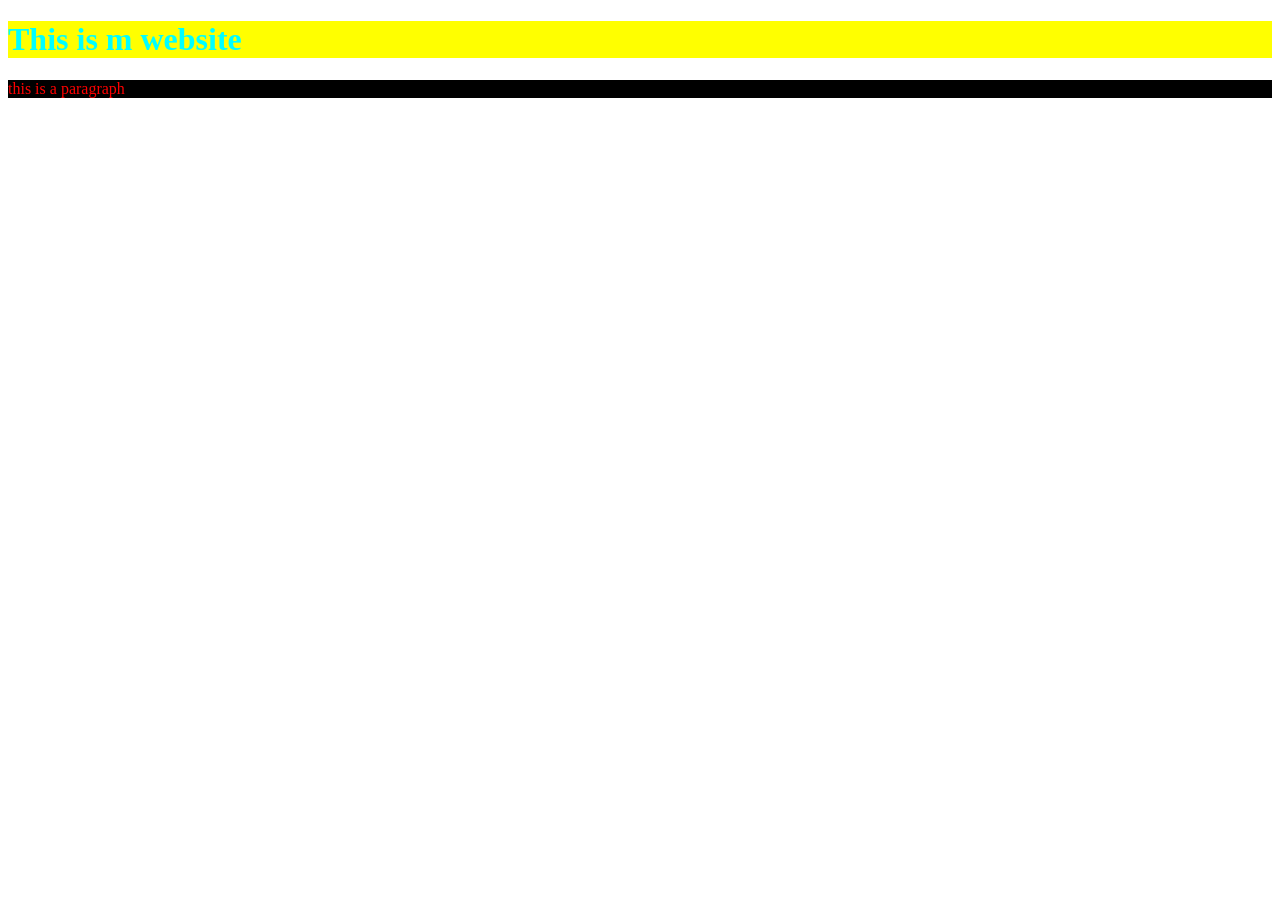
<file: index.html>
<!DOCTYPE html>
<html lang="en">
<head>
  <meta charset="UTF-8" />
  <meta http-equiv="X-UA-Compatible" content="IE=edge" />
  <meta name="viewport" content="width=device-width, initial-scale=1.0" />
  <link rel="stylesheet" href="style.css">
  <title>website</title>
</head>
<body>
  <h1>This is m website</h1>
  <p>this is a paragraph</p>
</body>
</html>
</file>
<file: style.css>
h1{
    color: aqua;
    background-color: yellow;
}
p{
    color: red;
    background-color: black;
}
</file>
